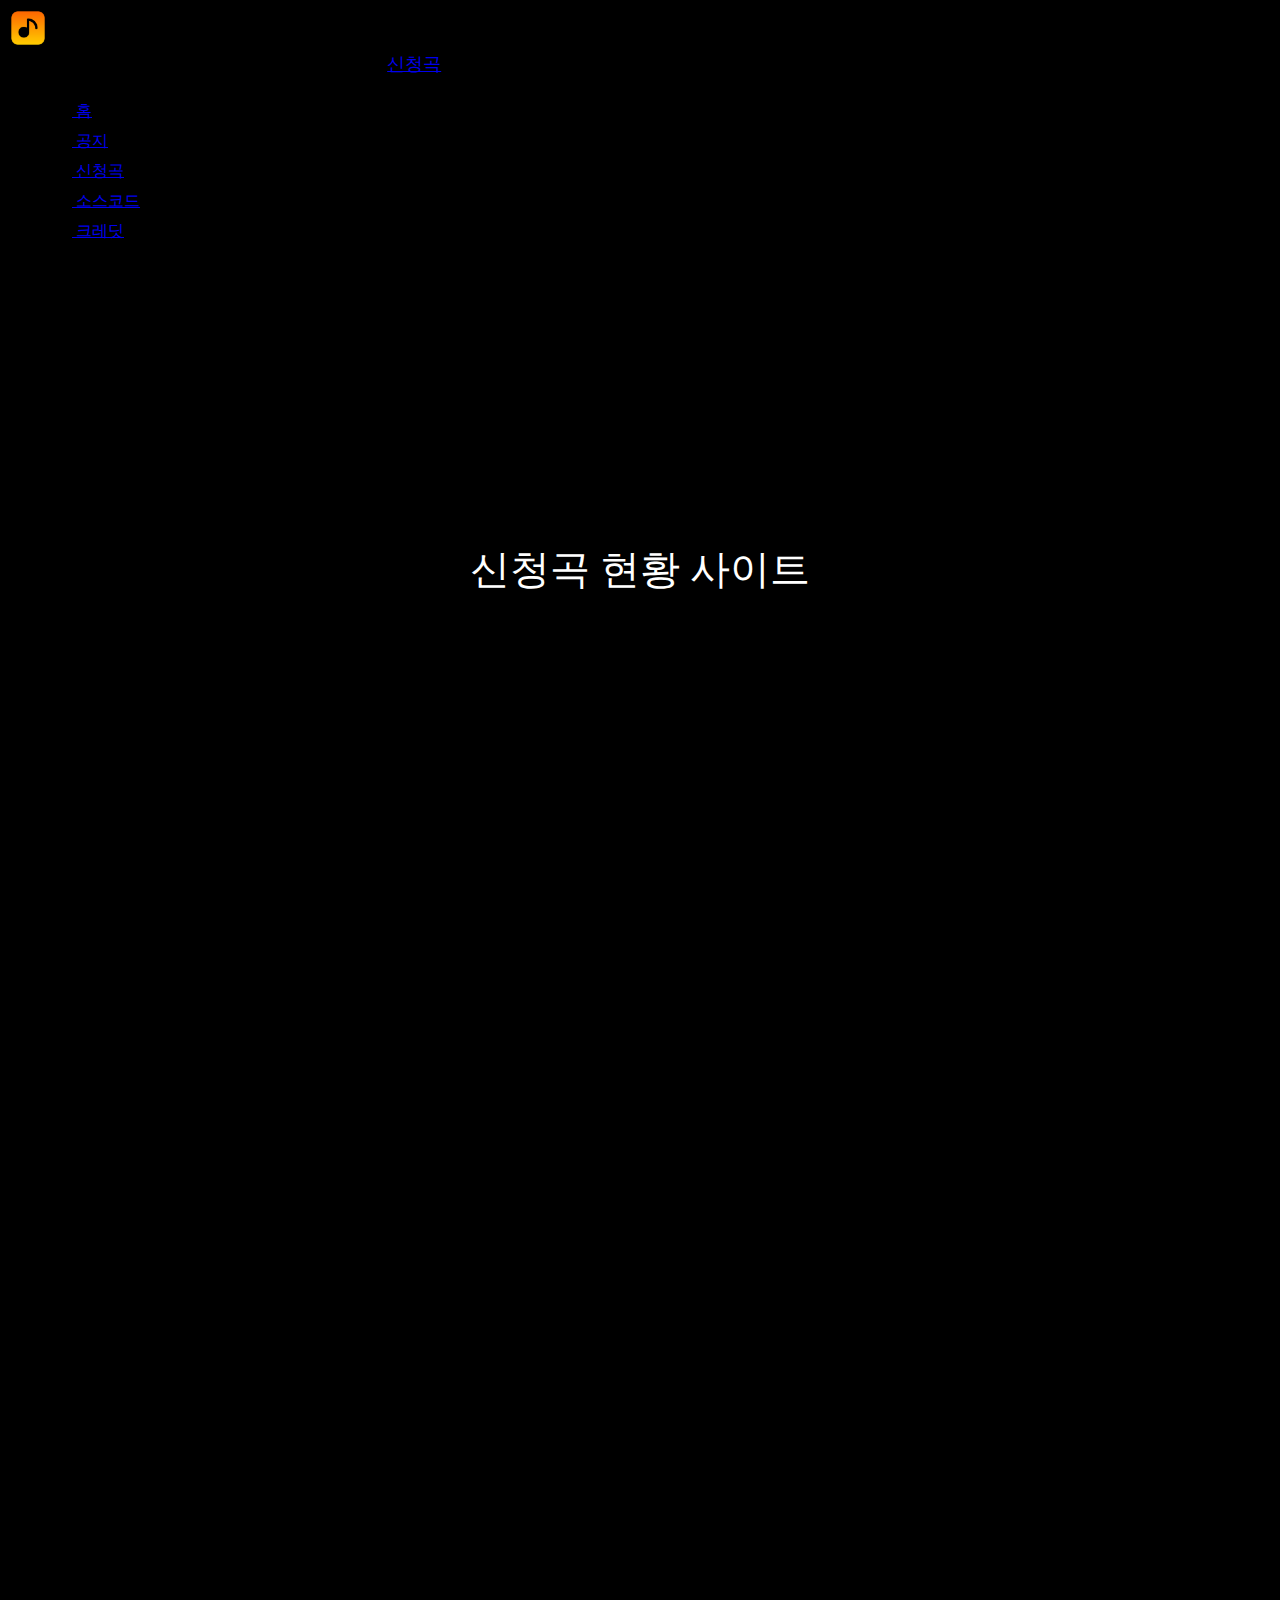
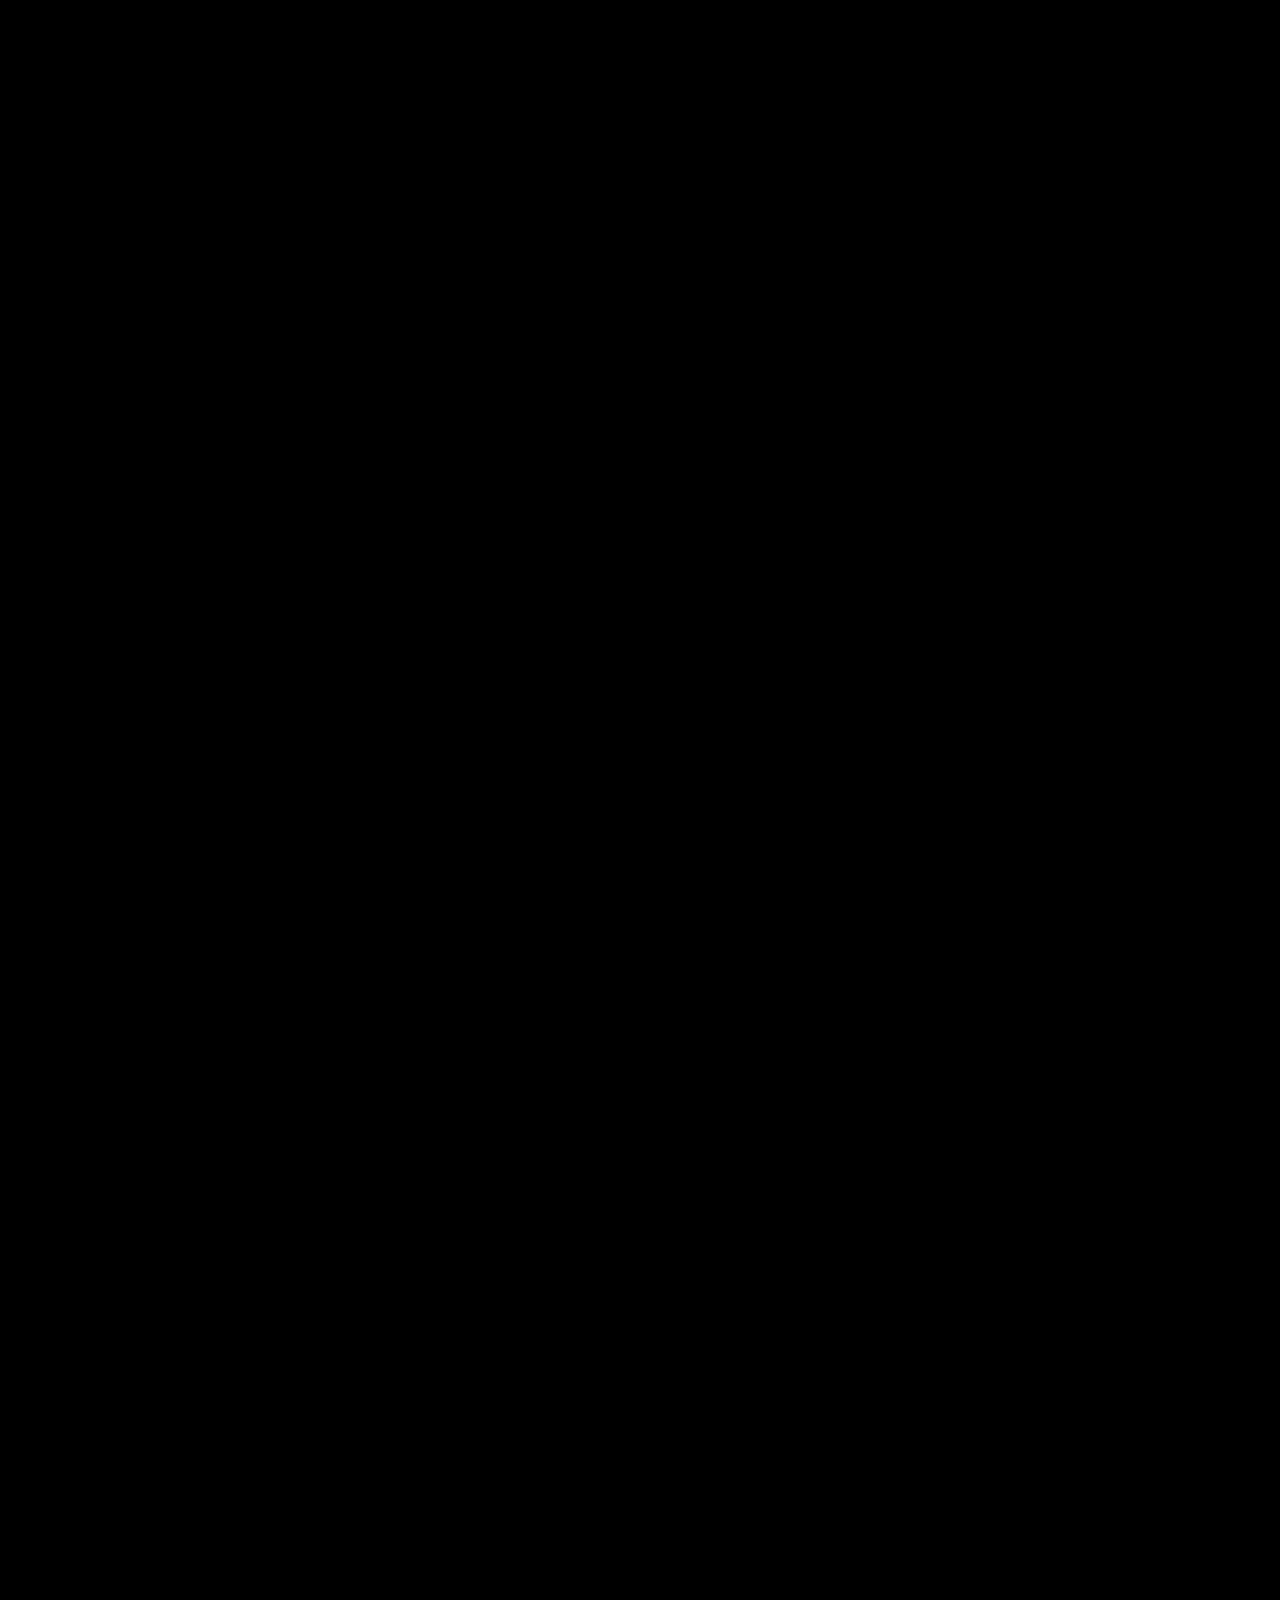
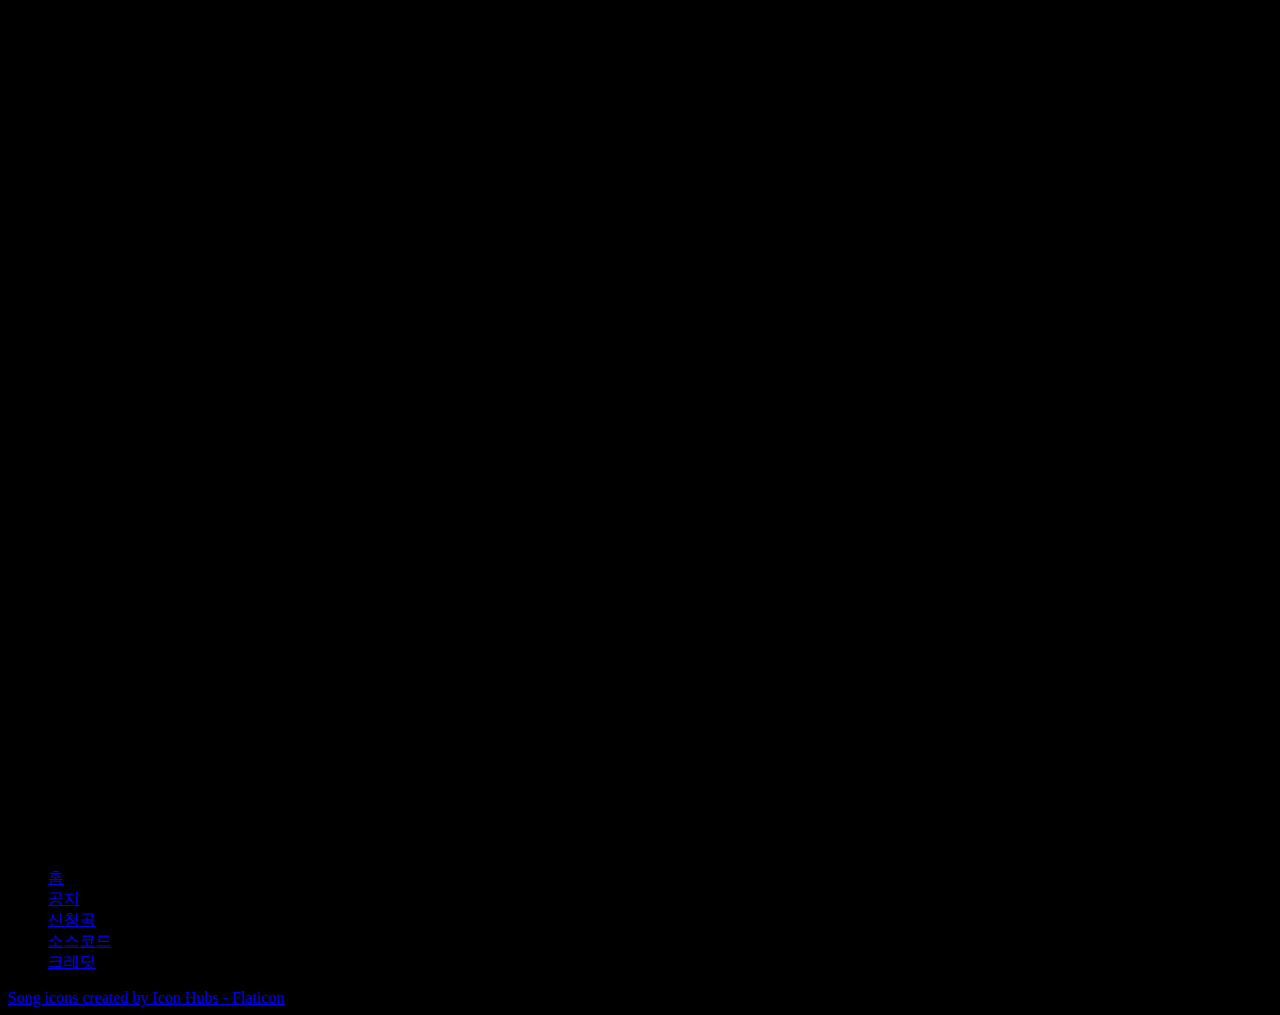
<file: index.html>
<!DOCTYPE html>
<html lang="ko">
	<head>
		<meta charset="utf-8">
		<meta name="viewport" content="width=device-width, initial-scale=1">
		<link href="https://cdn.jsdelivr.net/npm/bootstrap@5.2.2/dist/css/bootstrap.min.css" rel="stylesheet" integrity="sha384-Zenh87qX5JnK2Jl0vWa8Ck2rdkQ2Bzep5IDxbcnCeuOxjzrPF/et3URy9Bv1WTRi" crossorigin="anonymous">
		<script src="https://cdn.jsdelivr.net/npm/bootstrap@5.2.2/dist/js/bootstrap.bundle.min.js" integrity="sha384-OERcA2EqjJCMA+/3y+gxIOqMEjwtxJY7qPCqsdltbNJuaOe923+mo//f6V8Qbsw3" crossorigin="anonymous"></script>
		<link rel="stylesheet" href="./css/navbar.css">
		<link rel="stylesheet" href="./css/style.css">
		<script src="./javascript/home-animation.js"></script>
		<title>신청곡</title>
	</head>
	<body class="home-body">
		<!-- Header -->
		<div class="px-3 py-2 text-bg-dark">
			<div class="container">
			  <div class="d-flex flex-wrap align-items-center justify-content-center justify-content-lg-start">
				<a href="/" class="d-flex align-items-center my-2 my-lg-0 me-lg-auto text-white text-decoration-none">
				  <!-- <svg class="bi me-2" width="40" height="32" role="img" aria-label="Bootstrap"><use xlink:href="#bootstrap"></use></svg> -->
				  <img src="./images/main.png" width="40">
				  <div class="navbar-title">신청곡</div>
				</a>
	  
				<ul class="nav col-12 col-lg-auto my-2 justify-content-center my-md-0 text-small">
				  <li>
					<a href="#" class="nav-link text-secondary">
					  <svg class="bi d-block mx-auto mb-1" width="24" height="24"><use xlink:href="#home"></use></svg>
					  홈
					</a>
				  </li>
				  <li>
					<a href="notice.html" class="nav-link text-white">
					  <svg class="bi d-block mx-auto mb-1" width="24" height="24"><use xlink:href="#speedometer2"></use></svg>
					  공지
					</a>
				  </li>
				  <li>
					<a href="song.html" class="nav-link text-white">
					  <svg class="bi d-block mx-auto mb-1" width="24" height="24"><use xlink:href="#table"></use></svg>
					  신청곡
					</a>
				  </li>
				  <li>
					<a href="sourcecode.html" class="nav-link text-white">
					  <svg class="bi d-block mx-auto mb-1" width="24" height="24"><use xlink:href="#grid"></use></svg>
					  소스코드
					</a>
				  </li>
				  <li>
					<a href="credit.html" class="nav-link text-white">
					  <svg class="bi d-block mx-auto mb-1" width="24" height="24"><use xlink:href="#people-circle"></use></svg>
					  크레딧
					</a>
				  </li>
				</ul>
			  </div>
			</div>
		  </div>

		
		
		  <div class="home-animation-content">신청곡 현황 사이트</div>
		  <div class="home-animation-content">이곳에서 무엇을 할 수 있나요?</div>
		  <div class="home-animation-content">
			<div class="home-animation-left-content">
				당신이<br>
				원하는<br>
				모든 것!<br>
			  </div>
			  <div class="home-animation-right-content">
				은 장난이고<br>
				신청곡만<br>
				확인 가능!<br>
			  </div>
		  </div>


		<!-- Footer -->
		<div class="container">
			<footer class="d-flex flex-wrap justify-content-between align-items-center py-3 my-4 border-top">
				<p class="col-md-4 mb-0 text-muted">© 2022 Company, Inc</p>
			
				<a href="/" class="col-md-4 d-flex align-items-center justify-content-center mb-3 mb-md-0 me-md-auto link-dark text-decoration-none">
					<svg class="bi me-2" width="40" height="32"><use xlink:href="#bootstrap"></use></svg>
				</a>

			  	<ul class="nav col-md-4 justify-content-end">
					<li class="nav-item"><a href="index.html" class="nav-link px-2 text-muted">홈</a></li>
					<li class="nav-item"><a href="notice.html" class="nav-link px-2 text-muted">공지</a></li>
					<li class="nav-item"><a href="song.html" class="nav-link px-2 text-muted">신청곡</a></li>
					<li class="nav-item"><a href="sourcecode.html" class="nav-link px-2 text-muted">소스코드</a></li>
					<li class="nav-item"><a href="credit.html" class="nav-link px-2 text-muted">크레딧</a></li>
				</ul>
				<a href="https://www.flaticon.com/free-icons/song" title="song icons">Song icons created by Icon Hubs - Flaticon</a>
			</footer>
		</div>
	</body>
</html>
</file>
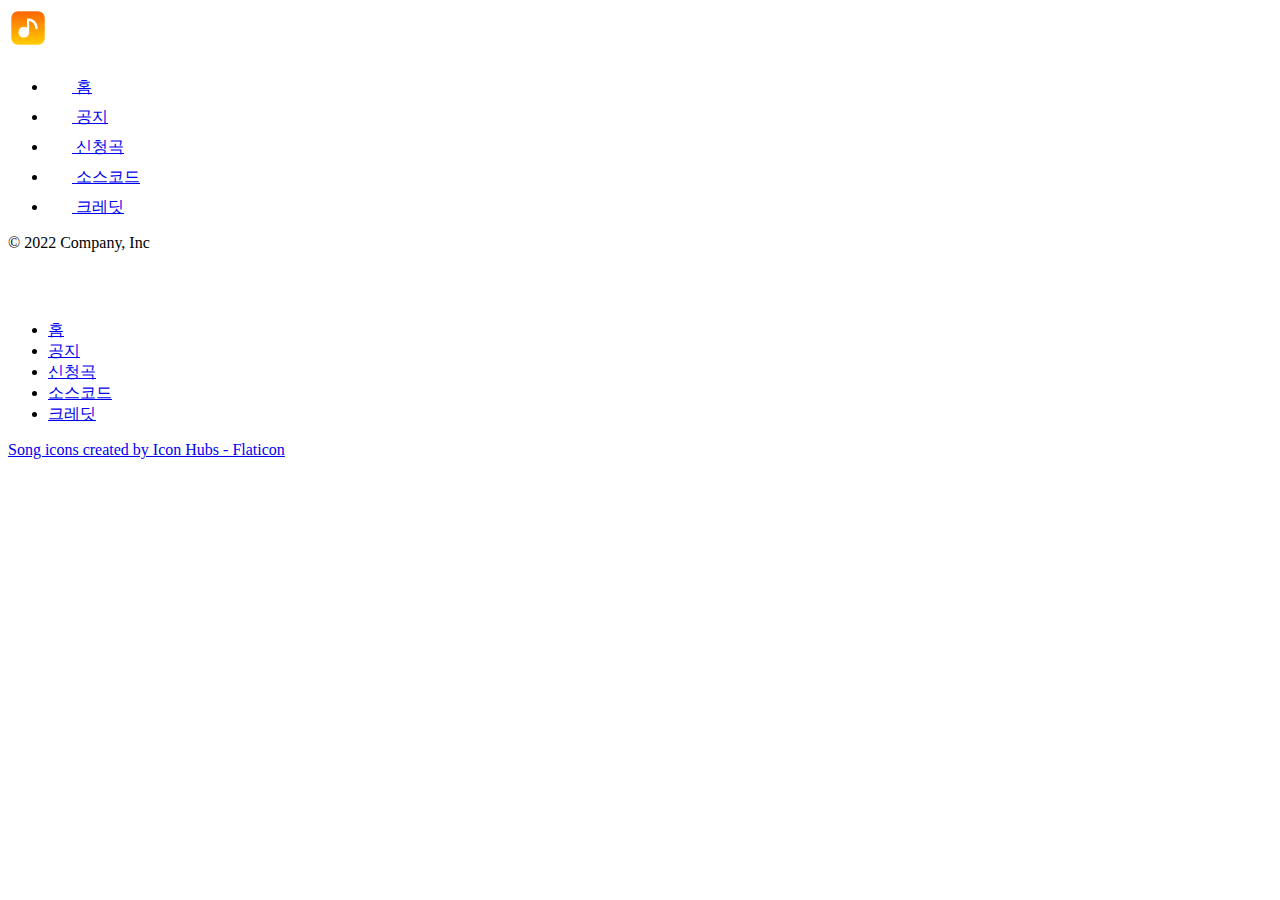
<file: credit.html>
<!DOCTYPE html>
<html lang="ko">
	<head>
		<meta charset="utf-8">
		<meta name="viewport" content="width=device-width, initial-scale=1">
		<link href="https://cdn.jsdelivr.net/npm/bootstrap@5.2.2/dist/css/bootstrap.min.css" rel="stylesheet" integrity="sha384-Zenh87qX5JnK2Jl0vWa8Ck2rdkQ2Bzep5IDxbcnCeuOxjzrPF/et3URy9Bv1WTRi" crossorigin="anonymous">
		<script src="https://cdn.jsdelivr.net/npm/bootstrap@5.2.2/dist/js/bootstrap.bundle.min.js" integrity="sha384-OERcA2EqjJCMA+/3y+gxIOqMEjwtxJY7qPCqsdltbNJuaOe923+mo//f6V8Qbsw3" crossorigin="anonymous"></script>
		<title>신청곡</title>
	</head>
	<body>
		<!-- Header -->
		<div class="px-3 py-2 text-bg-dark">
			<div class="container">
			  <div class="d-flex flex-wrap align-items-center justify-content-center justify-content-lg-start">
				<a href="/" class="d-flex align-items-center my-2 my-lg-0 me-lg-auto text-white text-decoration-none">
				  <!-- <svg class="bi me-2" width="40" height="32" role="img" aria-label="Bootstrap"><use xlink:href="#bootstrap"></use></svg> -->
				  <img src="./images/main.png" width="40">
				</a>
	  
				<ul class="nav col-12 col-lg-auto my-2 justify-content-center my-md-0 text-small">
				  <li>
					<a href="index.html" class="nav-link text-white">
					  <svg class="bi d-block mx-auto mb-1" width="24" height="24"><use xlink:href="#home"></use></svg>
					  홈
					</a>
				  </li>
				  <li>
					<a href="notice.html" class="nav-link text-white">
					  <svg class="bi d-block mx-auto mb-1" width="24" height="24"><use xlink:href="#speedometer2"></use></svg>
					  공지
					</a>
				  </li>
				  <li>
					<a href="song.html" class="nav-link text-white">
					  <svg class="bi d-block mx-auto mb-1" width="24" height="24"><use xlink:href="#table"></use></svg>
					  신청곡
					</a>
				  </li>
				  <li>
					<a href="sourcecode.html" class="nav-link text-white">
					  <svg class="bi d-block mx-auto mb-1" width="24" height="24"><use xlink:href="#grid"></use></svg>
					  소스코드
					</a>
				  </li>
				  <li>
					<a href="credit.html" class="nav-link text-secondary">
					  <svg class="bi d-block mx-auto mb-1" width="24" height="24"><use xlink:href="#people-circle"></use></svg>
					  크레딧
					</a>
				  </li>
				</ul>
			  </div>
			</div>
		  </div>

		
		


		<!-- Footer -->
		<div class="container">
			<footer class="d-flex flex-wrap justify-content-between align-items-center py-3 my-4 border-top">
				<p class="col-md-4 mb-0 text-muted">© 2022 Company, Inc</p>
			
				<a href="/" class="col-md-4 d-flex align-items-center justify-content-center mb-3 mb-md-0 me-md-auto link-dark text-decoration-none">
					<svg class="bi me-2" width="40" height="32"><use xlink:href="#bootstrap"></use></svg>
				</a>

			  	<ul class="nav col-md-4 justify-content-end">
					<li class="nav-item"><a href="index.html" class="nav-link px-2 text-muted">홈</a></li>
					<li class="nav-item"><a href="notice.html" class="nav-link px-2 text-muted">공지</a></li>
					<li class="nav-item"><a href="song.html" class="nav-link px-2 text-muted">신청곡</a></li>
					<li class="nav-item"><a href="sourcecode.html" class="nav-link px-2 text-muted">소스코드</a></li>
					<li class="nav-item"><a href="credit.html" class="nav-link px-2 text-muted">크레딧</a></li>
				</ul>
				<a href="https://www.flaticon.com/free-icons/song" title="song icons">Song icons created by Icon Hubs - Flaticon</a>
			</footer>
		</div>
	</body>
</html>
</file>
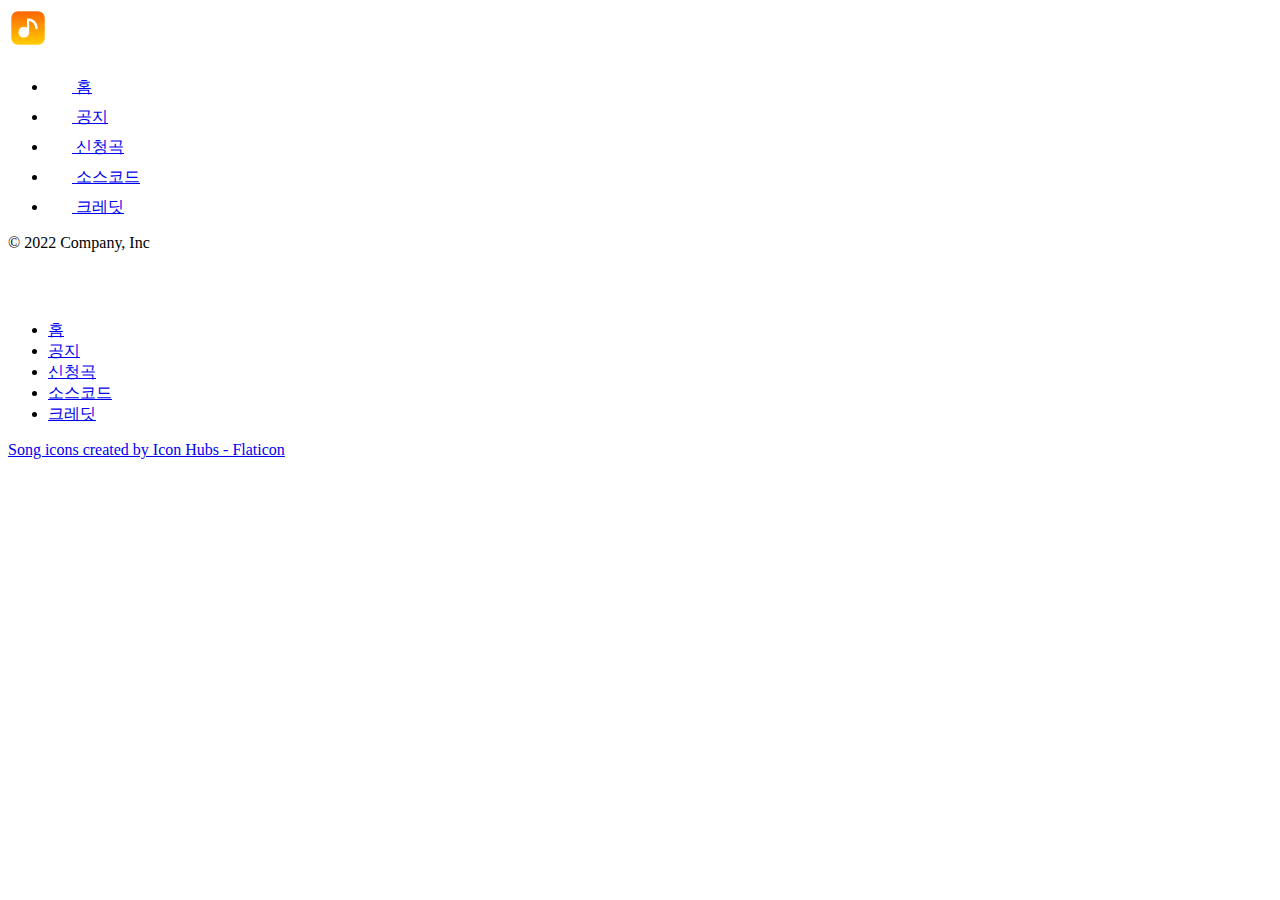
<file: notice.html>
<!DOCTYPE html>
<html lang="ko">
	<head>
		<meta charset="utf-8">
		<meta name="viewport" content="width=device-width, initial-scale=1">
		<link href="https://cdn.jsdelivr.net/npm/bootstrap@5.2.2/dist/css/bootstrap.min.css" rel="stylesheet" integrity="sha384-Zenh87qX5JnK2Jl0vWa8Ck2rdkQ2Bzep5IDxbcnCeuOxjzrPF/et3URy9Bv1WTRi" crossorigin="anonymous">
		<script src="https://cdn.jsdelivr.net/npm/bootstrap@5.2.2/dist/js/bootstrap.bundle.min.js" integrity="sha384-OERcA2EqjJCMA+/3y+gxIOqMEjwtxJY7qPCqsdltbNJuaOe923+mo//f6V8Qbsw3" crossorigin="anonymous"></script>
		<title>신청곡</title>
	</head>
	<body>
		<!-- Header -->
		<div class="px-3 py-2 text-bg-dark">
			<div class="container">
			  <div class="d-flex flex-wrap align-items-center justify-content-center justify-content-lg-start">
				<a href="/" class="d-flex align-items-center my-2 my-lg-0 me-lg-auto text-white text-decoration-none">
				  <!-- <svg class="bi me-2" width="40" height="32" role="img" aria-label="Bootstrap"><use xlink:href="#bootstrap"></use></svg> -->
				  <img src="./images/main.png" width="40">
				</a>
	  
				<ul class="nav col-12 col-lg-auto my-2 justify-content-center my-md-0 text-small">
				  <li>
					<a href="index.html" class="nav-link text-white">
					  <svg class="bi d-block mx-auto mb-1" width="24" height="24"><use xlink:href="#home"></use></svg>
					  홈
					</a>
				  </li>
				  <li>
					<a href="notice.html" class="nav-link text-secondary">
					  <svg class="bi d-block mx-auto mb-1" width="24" height="24"><use xlink:href="#speedometer2"></use></svg>
					  공지
					</a>
				  </li>
				  <li>
					<a href="song.html" class="nav-link text-white">
					  <svg class="bi d-block mx-auto mb-1" width="24" height="24"><use xlink:href="#table"></use></svg>
					  신청곡
					</a>
				  </li>
				  <li>
					<a href="sourcecode.html" class="nav-link text-white">
					  <svg class="bi d-block mx-auto mb-1" width="24" height="24"><use xlink:href="#grid"></use></svg>
					  소스코드
					</a>
				  </li>
				  <li>
					<a href="credit.html" class="nav-link text-white">
					  <svg class="bi d-block mx-auto mb-1" width="24" height="24"><use xlink:href="#people-circle"></use></svg>
					  크레딧
					</a>
				  </li>
				</ul>
			  </div>
			</div>
		  </div>

		
		


		<!-- Footer -->
		<div class="container">
			<footer class="d-flex flex-wrap justify-content-between align-items-center py-3 my-4 border-top">
				<p class="col-md-4 mb-0 text-muted">© 2022 Company, Inc</p>
			
				<a href="/" class="col-md-4 d-flex align-items-center justify-content-center mb-3 mb-md-0 me-md-auto link-dark text-decoration-none">
					<svg class="bi me-2" width="40" height="32"><use xlink:href="#bootstrap"></use></svg>
				</a>

			  	<ul class="nav col-md-4 justify-content-end">
					<li class="nav-item"><a href="index.html" class="nav-link px-2 text-muted">홈</a></li>
					<li class="nav-item"><a href="notice.html" class="nav-link px-2 text-muted">공지</a></li>
					<li class="nav-item"><a href="song.html" class="nav-link px-2 text-muted">신청곡</a></li>
					<li class="nav-item"><a href="sourcecode.html" class="nav-link px-2 text-muted">소스코드</a></li>
					<li class="nav-item"><a href="credit.html" class="nav-link px-2 text-muted">크레딧</a></li>
				</ul>
				<a href="https://www.flaticon.com/free-icons/song" title="song icons">Song icons created by Icon Hubs - Flaticon</a>
			</footer>
		</div>
	</body>
</html>
</file>
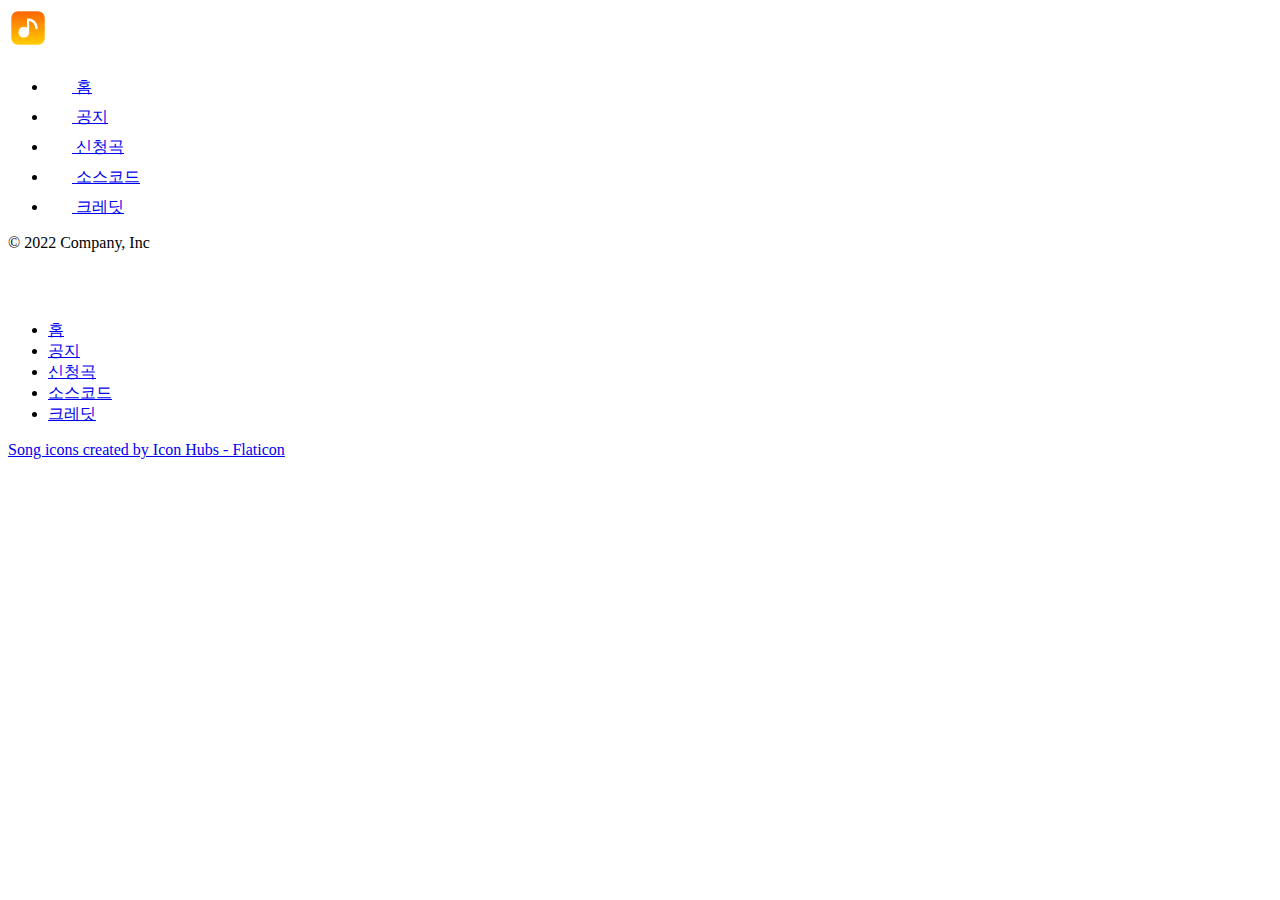
<file: song.html>
<!DOCTYPE html>
<html lang="ko">
	<head>
		<meta charset="utf-8">
		<meta name="viewport" content="width=device-width, initial-scale=1">
		<link href="https://cdn.jsdelivr.net/npm/bootstrap@5.2.2/dist/css/bootstrap.min.css" rel="stylesheet" integrity="sha384-Zenh87qX5JnK2Jl0vWa8Ck2rdkQ2Bzep5IDxbcnCeuOxjzrPF/et3URy9Bv1WTRi" crossorigin="anonymous">
		<script src="https://cdn.jsdelivr.net/npm/bootstrap@5.2.2/dist/js/bootstrap.bundle.min.js" integrity="sha384-OERcA2EqjJCMA+/3y+gxIOqMEjwtxJY7qPCqsdltbNJuaOe923+mo//f6V8Qbsw3" crossorigin="anonymous"></script>
		<title>신청곡</title>
	</head>
	<body>
		<!-- Header -->
		<div class="px-3 py-2 text-bg-dark">
			<div class="container">
			  <div class="d-flex flex-wrap align-items-center justify-content-center justify-content-lg-start">
				<a href="/" class="d-flex align-items-center my-2 my-lg-0 me-lg-auto text-white text-decoration-none">
				  <!-- <svg class="bi me-2" width="40" height="32" role="img" aria-label="Bootstrap"><use xlink:href="#bootstrap"></use></svg> -->
				  <img src="./images/main.png" width="40">
				</a>
	  
				<ul class="nav col-12 col-lg-auto my-2 justify-content-center my-md-0 text-small">
				  <li>
					<a href="index.html" class="nav-link text-white">
					  <svg class="bi d-block mx-auto mb-1" width="24" height="24"><use xlink:href="#home"></use></svg>
					  홈
					</a>
				  </li>
				  <li>
					<a href="notice.html" class="nav-link text-white">
					  <svg class="bi d-block mx-auto mb-1" width="24" height="24"><use xlink:href="#speedometer2"></use></svg>
					  공지
					</a>
				  </li>
				  <li>
					<a href="song.html" class="nav-link text-secondary">
					  <svg class="bi d-block mx-auto mb-1" width="24" height="24"><use xlink:href="#table"></use></svg>
					  신청곡
					</a>
				  </li>
				  <li>
					<a href="sourcecode.html" class="nav-link text-white">
					  <svg class="bi d-block mx-auto mb-1" width="24" height="24"><use xlink:href="#grid"></use></svg>
					  소스코드
					</a>
				  </li>
				  <li>
					<a href="credit.html" class="nav-link text-white">
					  <svg class="bi d-block mx-auto mb-1" width="24" height="24"><use xlink:href="#people-circle"></use></svg>
					  크레딧
					</a>
				  </li>
				</ul>
			  </div>
			</div>
		  </div>

		
		


		<!-- Footer -->
		<div class="container">
			<footer class="d-flex flex-wrap justify-content-between align-items-center py-3 my-4 border-top">
				<p class="col-md-4 mb-0 text-muted">© 2022 Company, Inc</p>
			
				<a href="/" class="col-md-4 d-flex align-items-center justify-content-center mb-3 mb-md-0 me-md-auto link-dark text-decoration-none">
					<svg class="bi me-2" width="40" height="32"><use xlink:href="#bootstrap"></use></svg>
				</a>

			  	<ul class="nav col-md-4 justify-content-end">
					<li class="nav-item"><a href="index.html" class="nav-link px-2 text-muted">홈</a></li>
					<li class="nav-item"><a href="notice.html" class="nav-link px-2 text-muted">공지</a></li>
					<li class="nav-item"><a href="song.html" class="nav-link px-2 text-muted">신청곡</a></li>
					<li class="nav-item"><a href="sourcecode.html" class="nav-link px-2 text-muted">소스코드</a></li>
					<li class="nav-item"><a href="credit.html" class="nav-link px-2 text-muted">크레딧</a></li>
				</ul>
				<a href="https://www.flaticon.com/free-icons/song" title="song icons">Song icons created by Icon Hubs - Flaticon</a>
			</footer>
		</div>
	</body>
</html>
</file>
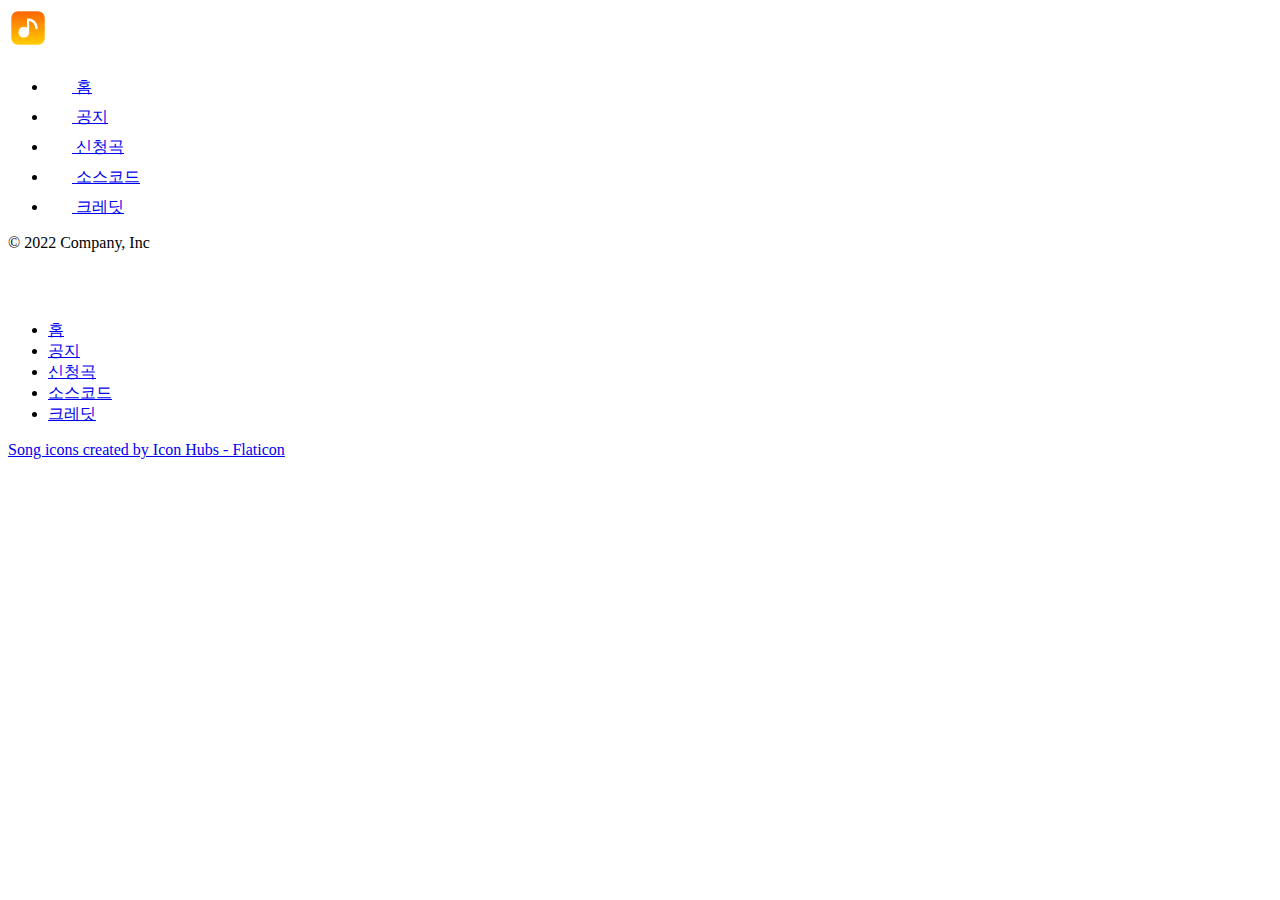
<file: sourcecode.html>
<!DOCTYPE html>
<html lang="ko">
	<head>
		<meta charset="utf-8">
		<meta name="viewport" content="width=device-width, initial-scale=1">
		<link href="https://cdn.jsdelivr.net/npm/bootstrap@5.2.2/dist/css/bootstrap.min.css" rel="stylesheet" integrity="sha384-Zenh87qX5JnK2Jl0vWa8Ck2rdkQ2Bzep5IDxbcnCeuOxjzrPF/et3URy9Bv1WTRi" crossorigin="anonymous">
		<script src="https://cdn.jsdelivr.net/npm/bootstrap@5.2.2/dist/js/bootstrap.bundle.min.js" integrity="sha384-OERcA2EqjJCMA+/3y+gxIOqMEjwtxJY7qPCqsdltbNJuaOe923+mo//f6V8Qbsw3" crossorigin="anonymous"></script>
		<title>신청곡</title>
	</head>
	<body>
		<!-- Header -->
		<div class="px-3 py-2 text-bg-dark">
			<div class="container">
			  <div class="d-flex flex-wrap align-items-center justify-content-center justify-content-lg-start">
				<a href="/" class="d-flex align-items-center my-2 my-lg-0 me-lg-auto text-white text-decoration-none">
				  <!-- <svg class="bi me-2" width="40" height="32" role="img" aria-label="Bootstrap"><use xlink:href="#bootstrap"></use></svg> -->
				  <img src="./images/main.png" width="40">
				</a>
	  
				<ul class="nav col-12 col-lg-auto my-2 justify-content-center my-md-0 text-small">
				  <li>
					<a href="index.html" class="nav-link text-white">
					  <svg class="bi d-block mx-auto mb-1" width="24" height="24"><use xlink:href="#home"></use></svg>
					  홈
					</a>
				  </li>
				  <li>
					<a href="notice.html" class="nav-link text-white">
					  <svg class="bi d-block mx-auto mb-1" width="24" height="24"><use xlink:href="#speedometer2"></use></svg>
					  공지
					</a>
				  </li>
				  <li>
					<a href="song.html" class="nav-link text-white">
					  <svg class="bi d-block mx-auto mb-1" width="24" height="24"><use xlink:href="#table"></use></svg>
					  신청곡
					</a>
				  </li>
				  <li>
					<a href="sourcecode.html" class="nav-link text-secondary">
					  <svg class="bi d-block mx-auto mb-1" width="24" height="24"><use xlink:href="#grid"></use></svg>
					  소스코드
					</a>
				  </li>
				  <li>
					<a href="credit.html" class="nav-link text-white">
					  <svg class="bi d-block mx-auto mb-1" width="24" height="24"><use xlink:href="#people-circle"></use></svg>
					  크레딧
					</a>
				  </li>
				</ul>
			  </div>
			</div>
		  </div>

		
		


		<!-- Footer -->
		<div class="container">
			<footer class="d-flex flex-wrap justify-content-between align-items-center py-3 my-4 border-top">
				<p class="col-md-4 mb-0 text-muted">© 2022 Company, Inc</p>
			
				<a href="/" class="col-md-4 d-flex align-items-center justify-content-center mb-3 mb-md-0 me-md-auto link-dark text-decoration-none">
					<svg class="bi me-2" width="40" height="32"><use xlink:href="#bootstrap"></use></svg>
				</a>

			  	<ul class="nav col-md-4 justify-content-end">
					<li class="nav-item"><a href="index.html" class="nav-link px-2 text-muted">홈</a></li>
					<li class="nav-item"><a href="notice.html" class="nav-link px-2 text-muted">공지</a></li>
					<li class="nav-item"><a href="song.html" class="nav-link px-2 text-muted">신청곡</a></li>
					<li class="nav-item"><a href="sourcecode.html" class="nav-link px-2 text-muted">소스코드</a></li>
					<li class="nav-item"><a href="credit.html" class="nav-link px-2 text-muted">크레딧</a></li>
				</ul>
				<a href="https://www.flaticon.com/free-icons/song" title="song icons">Song icons created by Icon Hubs - Flaticon</a>
			</footer>
		</div>
	</body>
</html>
</file>
<file: css/navbar.css>
.navbar-title {
	position: relative;
	left: 30%;
	font-size: large;
	opacity: 1;
	
	animation: FontColor 1s;
	transition: all 0.5s;
}
@keyframes FontColor{
	from
	{
		left: 0%;
		opacity: 0;
	}
	to
	{
		left: 30%;
		opacity: 1;
	}
}

.navbar-title:hover {
	position: relative;
	left: 50%;
	font-size: large;
}

.nav-link {
	opacity: 1;
	transition: all 0.5s;
}
.nav-link:hover {
	margin-top: -10px;
}
</file>
<file: css/style.css>
.home-body {
	background-color: black;
}

.home-animation-content {
	margin-top: 300px;
	margin-bottom: 1000px;
	color: white;
	text-align: center;
	font-size: 40px;

	opacity: 0;
	transition: all 0.5s;
}

.home-animation-left-content {
	position: relative;
	left: 0%;
	transition: all 0.5s;
}

.home-animation-right-content {
	position: relative;
	left: 0%;
	transition: all 0.5s;
}
</file>
